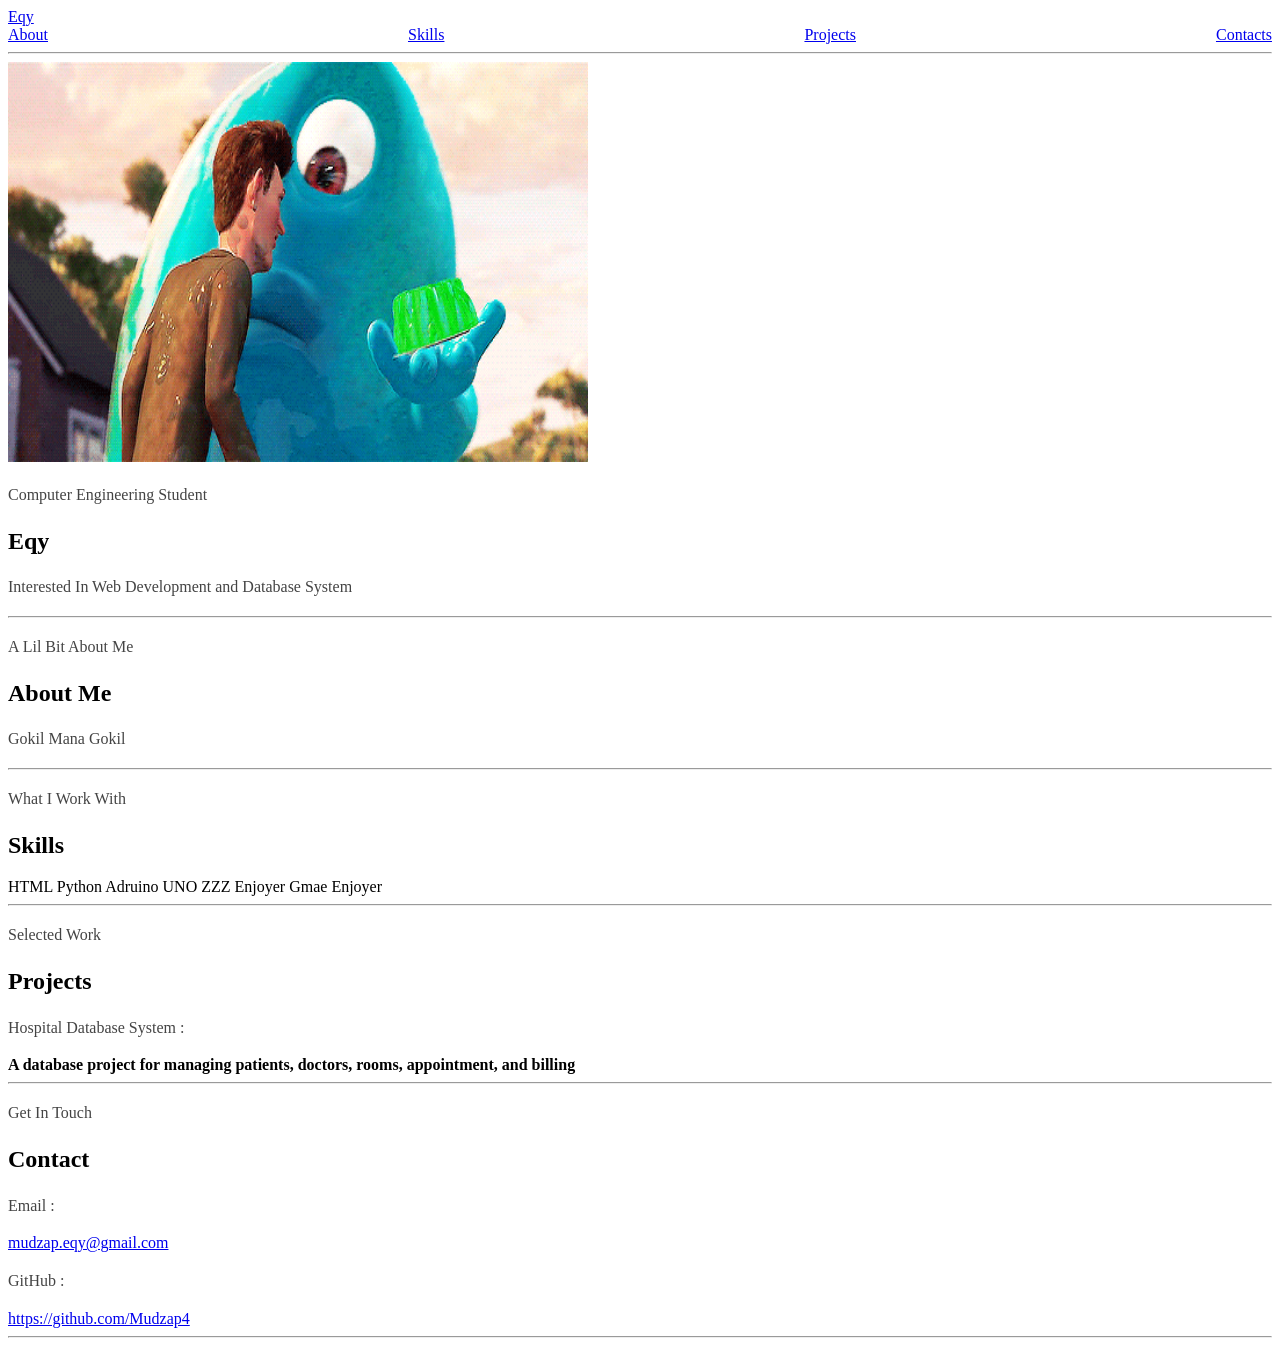
<file: HTML Nyoba.html>
<!DOCTYPE html>
<html lang="en">
<head>
    <meta charset="UTF-8">
    <meta name="viewport" content="width=device-width, initial-scale=1.0">
    <title>Eqy || Portofolio</title>
    <link rel="stylesheet" href="css/style.css">
</head>
<body>
    <header>
        <a href="#home">Eqy</a>
        <div class="navbar">
            <a href="#about">About</a>
            <a href="#skills">Skills</a>
            <a href="#projects">Projects</a>
            <a href="#contacts">Contacts</a>
        </div>
        <hr>
    </header>

    <section id="home">
        <img src="assets/download.gif" width="580px" height="400px" alt="My Bini Gw">
        <p>Computer Engineering Student</p>
        <h1>Eqy</h1>
        <p>Interested In Web Development and Database System</p>
        <hr>
    </section>

    <section id="about">
        <p>A Lil Bit About Me</p>
        <h2>About Me</h2>
        <p>Gokil Mana Gokil</p>
        <hr>
    </section>

    <section id="Skills">
        <p>What I Work With</p>
        <h2>Skills</h2>
        <span>HTML</span>
        <span>Python</span>
        <span>Adruino</span>
        <span>UNO</span>
        <span>ZZZ Enjoyer</span>
        <span>Gmae Enjoyer</span>
        <hr>
    </section>

    <section id="Projects">
        <p>Selected Work</p>
        <h2>Projects</h2>
        <p>Hospital Database System : </p><b href="#A database project for managing patients, doctors, rooms, appointment, and billing">A database project for managing patients, doctors, rooms, appointment, and billing</b>
        <hr>
    </section>

    <section id="Contact">
        <p>Get In Touch</p>
        <h2>Contact</h2>
        <p>Email : </p><a href="#mudzap.eqy@gmail.com">mudzap.eqy@gmail.com</a>
        <p>GitHub : </p><a href="#https://github.com/Mudzap4">https://github.com/Mudzap4</a>
        <hr>
    </section>
</body>
</html>
</file>
<file: css/style.css>
p {
  color: #444;
  line-height: 1.6;
}

.navbar{
    display: flex;
    align-items: center;
    justify-content: space-between;
    gap: 24px
}
</file>
